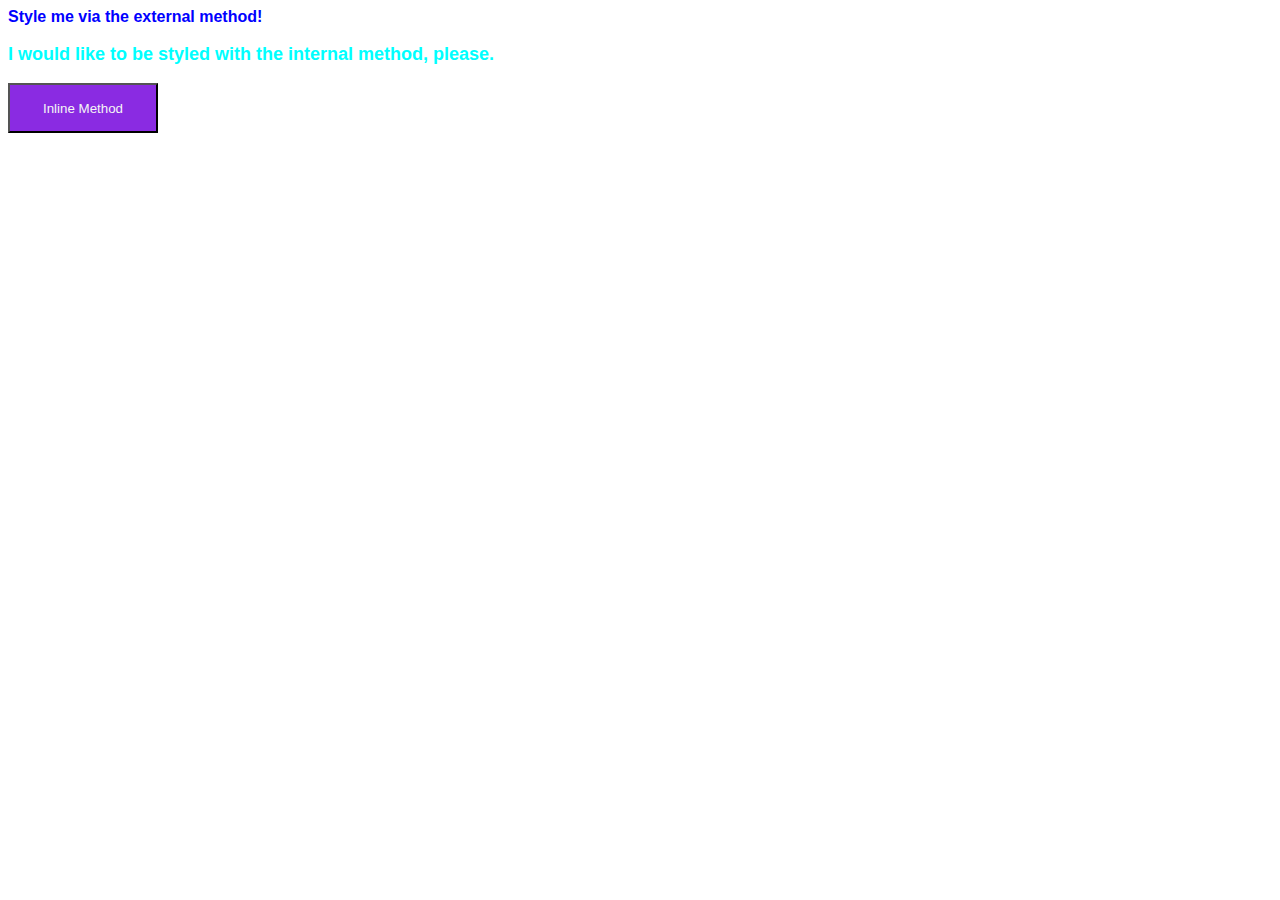
<file: foundations/01-css-methods/index.html>
<!DOCTYPE html>
<html lang="en">
  <head>
    <meta charset="UTF-8">
    <meta http-equiv="X-UA-Compatible" content="IE=edge">
    <meta name="viewport" content="width=device-width, initial-scale=1.0">
    <title>Methods for Adding CSS</title>
    <style>
      p{
        color: aqua;
        font-size: large;
        font-weight: bold;
        font-family: 'Franklin Gothic Medium', 'Arial Narrow', Arial, sans-serif;
      }
    </style>
    <link rel="stylesheet" href="styles.css">
  </head>
  <body>
    <div>Style me via the external method!</div>
    <p>I would like to be styled with the internal method, please.</p>
    <button style="background-color: blueviolet; color:whitesmoke; width: 150px; height: 50px;">Inline Method</button>
  </body>
</html>
</file>
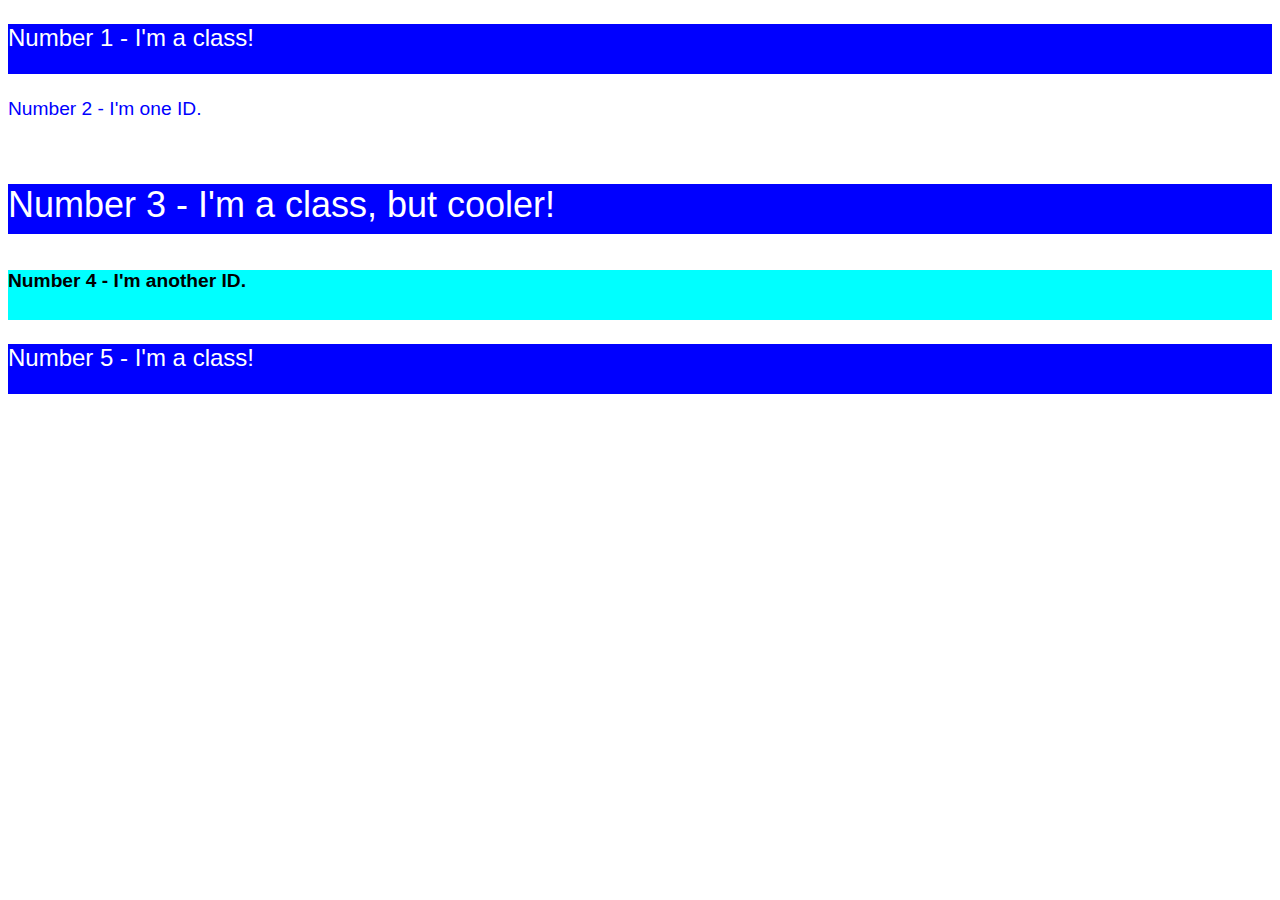
<file: foundations/02-class-id-selectors/index.html>
<!DOCTYPE html>
<html lang="en">
  <head>
    <meta charset="UTF-8">
    <meta http-equiv="X-UA-Compatible" content="IE=edge">
    <meta name="viewport" content="width=device-width, initial-scale=1.0">
    <title>Class and ID Selectors</title>
    <link rel="stylesheet" href="style.css">
  </head>
  <body>
    <p class="classname">Number 1 - I'm a class!</p>
    <div id="id_one">Number 2 - I'm one ID.</div>
    <p class="classname idone">Number 3 - I'm a class, but cooler!</p>
    <div id="id_two">Number 4 - I'm another ID.</div>
    <p class="classname">Number 5 - I'm a class!</p>
  </body>
</html>
</file>
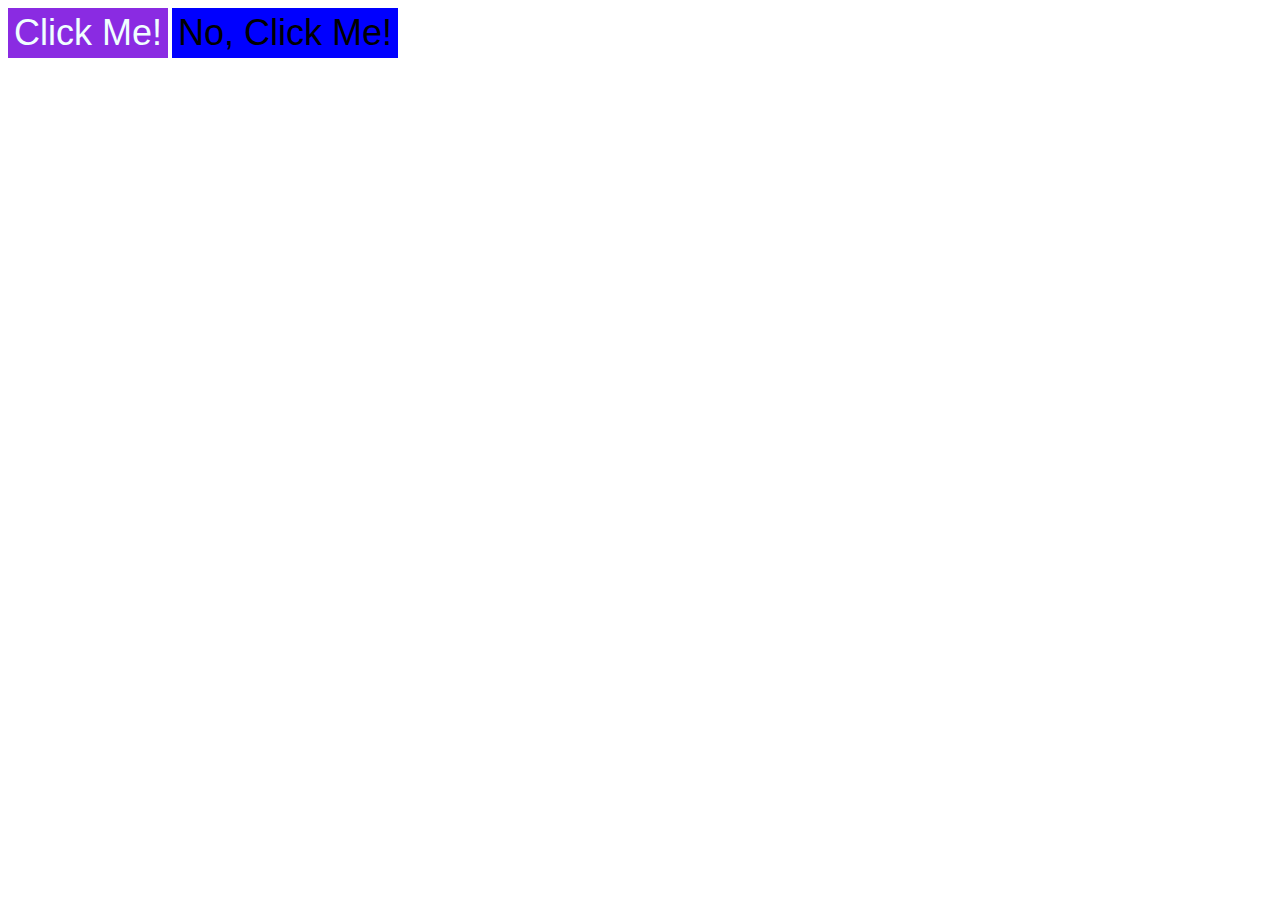
<file: foundations/03-grouping-selectors/index.html>
<!DOCTYPE html>
<html lang="en">
  <head>
    <meta charset="UTF-8">
    <meta http-equiv="X-UA-Compatible" content="IE=edge">
    <meta name="viewport" content="width=device-width, initial-scale=1.0">
    <title>Grouping Selectors</title>
    <link rel="stylesheet" href="style.css">
  </head>
  <body>
    <button class="button_one" >Click Me!</button>
    <button class="button_two" >No, Click Me!</button>
  </body>
</html>
</file>
<file: foundations/01-css-methods/styles.css>
div{
    color: blue;
    font-size: medium;
    font-weight: bold;
    font-family: 'Franklin Gothic Medium', 'Arial Narrow', Arial, sans-serif;
  }
</file>
<file: foundations/02-class-id-selectors/style.css>
.classname{
    background-color: blue;
    height: 50px;
    color: white;
    font-size: 24px;
    font-family: Impact, Haettenschweiler, 'Arial Narrow Bold', sans-serif;
    size: medium;
    
}
#id_one {
    color: blue;
    font-size: larger;
    height: 50px;
    font-family: Impact, Haettenschweiler, 'Arial Narrow Bold', sans-serif;

}

#id_two {
    background-color: aqua;
    color: black;
    font-weight: 700;
    font-size: larger;
    font-family: Impact, Haettenschweiler, 'Arial Narrow Bold', sans-serif;
    height: 50px;
    text-align:justify;
 
}

.idone{
    font-size: 36px;
    font-weight: 300;

}
</file>
<file: foundations/03-grouping-selectors/style.css>
.button_one,.button_two{
    font-size: 36px;
    font-weight: 400px;
    font-family: Verdana, Geneva, Tahoma, sans-serif;
    align-items: center;
    height: 50px;
    border: none;
}
.button_one{
    background-color: blueviolet;
    color: azure;

}
.button_two{
    background-color:blue;
    color:black;

}
</file>
